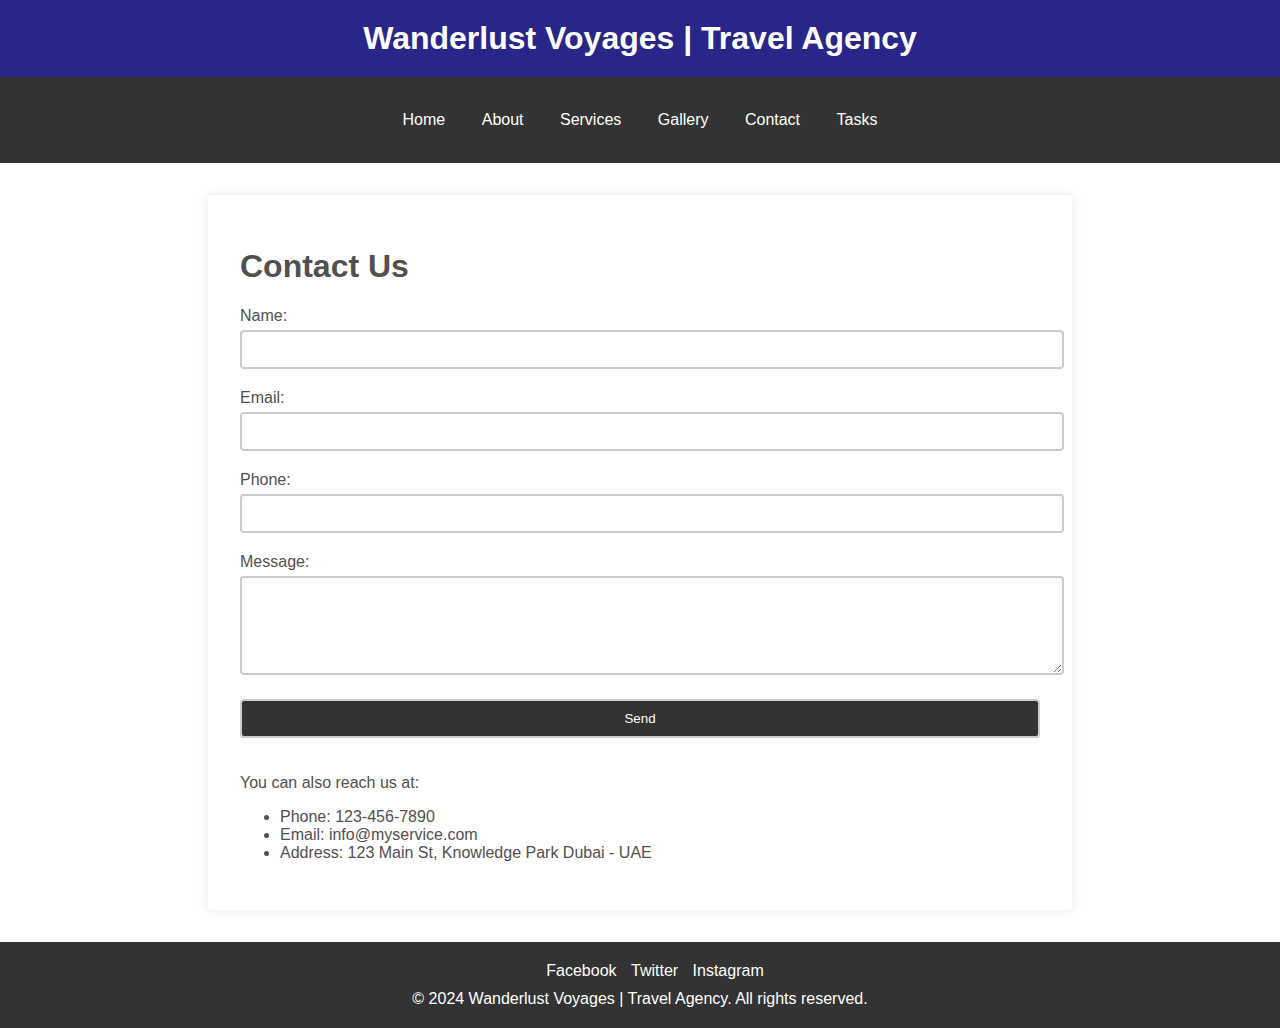
<file: contact.html>
<!DOCTYPE html>
<html lang="en">
<head>
  <meta charset="UTF-8">
  <title>Contact Us - Wanderlust Voyages</title>
  <meta name="viewport" content="width=device-width, initial-scale=1.0">
  <link rel="stylesheet" href="style.css">
  <style>
	   label {
		display: block;
		margin-bottom: 5px;
	}

	input,
	textarea {
		width: 100%;
		padding: 10px;
		margin-bottom: 20px;
		border: 2px solid #ccc;
		border-radius: 4px;
		resize: vertical;
	}

	input[type="submit"] {
		background-color: #333;
		color: #fff;
		cursor: pointer;
	}

	input[type="submit"]:hover {
		background-color: #555;
	}
  </style>
  
</head>
<body>
 <div>
  <header>
    <h1 class="headeraH1">Wanderlust Voyages | Travel Agency</h1>
	</header>
    <nav>
      <ul>
        <li><a href="index.html">Home</a></li>
        <li><a href="about.html">About</a></li>
        <li><a href="services.html">Services</a></li>
        <li><a href="gallery.html">Gallery</a></li>
        <li><a href="contact.html">Contact</a></li>
        <li><a href="tasks.html">Tasks</a></li>
    </ul>
    </nav>
  
  <main class="services">
    <h1>Contact Us</h1>
		
		<form method="post" action="#">
			<label for="name">Name:</label>
			<input type="text" id="name" name="name" required>

			<label for="email">Email:</label>
			<input type="email" id="email" name="email" required>

			<label for="phone">Phone:</label>
			<input type="tel" id="phone" name="phone">

			<label for="message">Message:</label>
			<textarea id="message" name="message" rows="5" required></textarea>

			<input type="submit" value="Send">
		</form>
		 <p>You can also reach us at:</p>
    <ul>
      <li>Phone: 123-456-7890</li>
      <li>Email: info@myservice.com</li>
      <li>Address: 123 Main St, Knowledge Park Dubai - UAE</li>
    </ul>

  </main>
  <footer>
      <ul>
        <li><a href="https://www.facebook.com/">Facebook</a></li>
        <li><a href="https://twitter.com/">Twitter</a></li>
        <li ><a href="https://www.instagram.com/">Instagram</a></li>
      </ul>
    <p >&copy; 2024 Wanderlust Voyages | Travel Agency. All rights reserved.</p>
  </footer>
  </div>
</body>
</html>
</file>
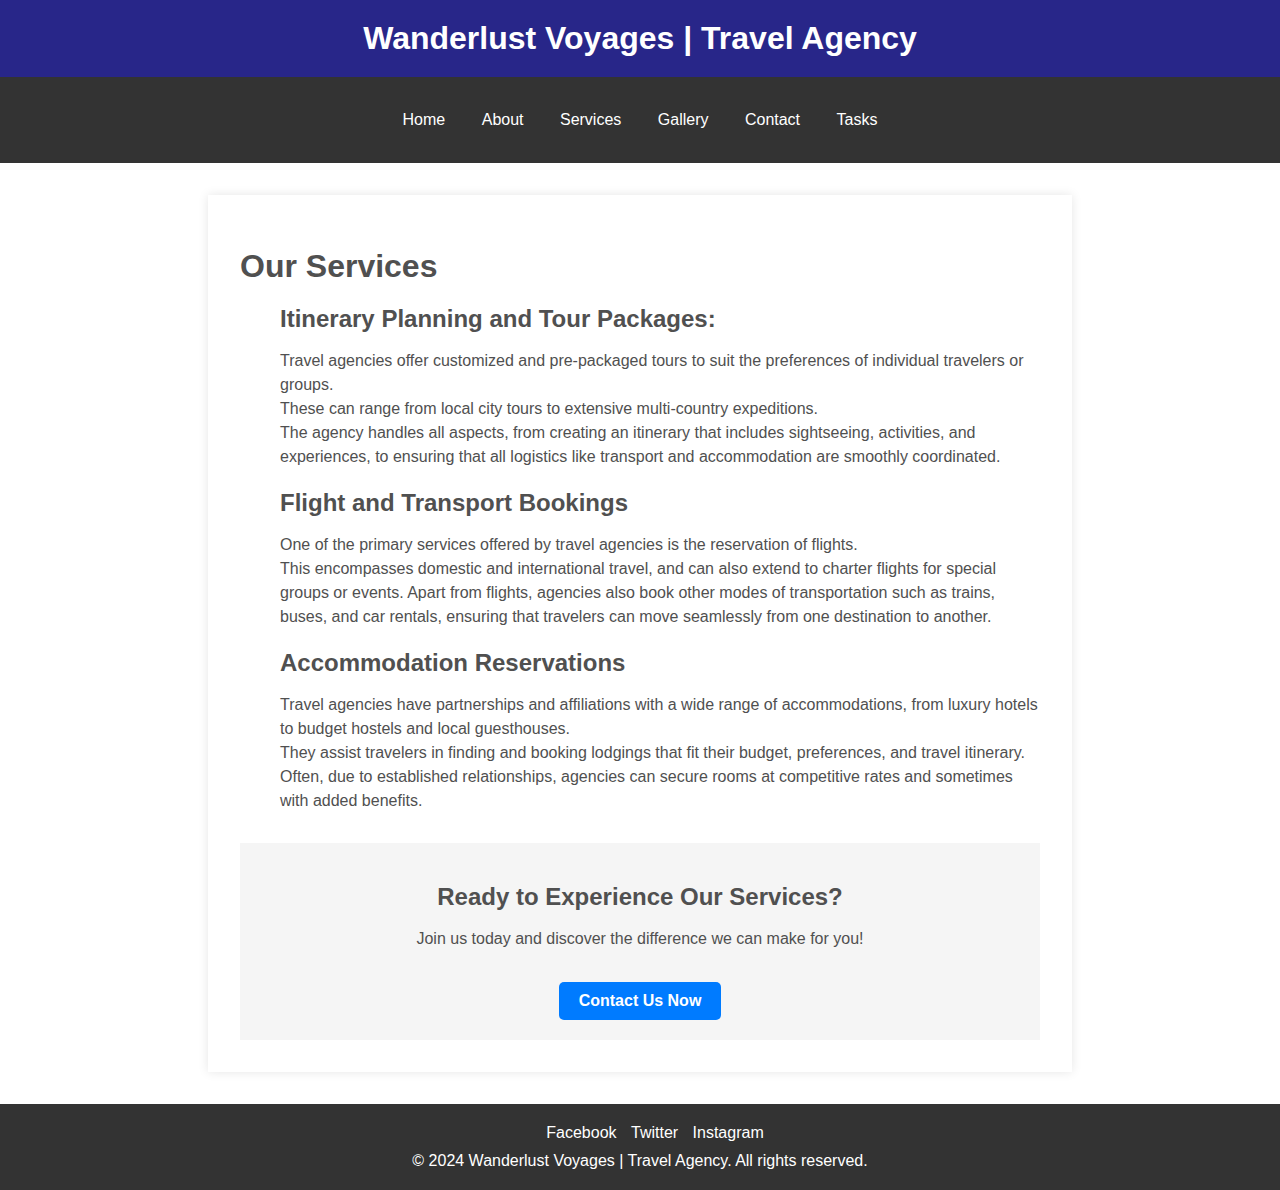
<file: services.html>
<!DOCTYPE html>
<html lang="en">
<head>
  <meta charset="UTF-8">
  <title>Services - Wanderlust Voyages</title>
  <meta name="viewport" content="width=device-width, initial-scale=1.0">
  <link rel="stylesheet" href="style.css">
  <style>
   
	.services h1 {
	   font-size: 2rem;
	   margin-bottom: 1rem;
	}

	.services ul {
	   list-style: none;
	}

	.services li {
	   margin-bottom: 2rem;
	}

	.services h2 {
	   font-size: 1.5rem;
	   margin-bottom: 1rem;
	}

	.services p {
	   line-height: 1.5;
	   margin-bottom: 1rem;
	}

	.services ul li {
	   margin-top: 0.5rem;
	   margin-bottom: 0.5rem;
	}
		.services ul li:first-of-type {
	   margin-top: 1rem;
	}

	.services ul li:last-of-type {
	   margin-bottom: 1rem;
	}
   
  </style>
  
  
 
  
</head>
<body>
 <div>
  <header>
    <h1 class="headeraH1">Wanderlust Voyages | Travel Agency</h1>
	</header>
    <nav>
      <ul>
         <li><a href="index.html">Home</a></li>
         <li><a href="about.html">About</a></li>
         <li><a href="services.html">Services</a></li>
         <li><a href="gallery.html">Gallery</a></li>
         <li><a href="contact.html">Contact</a></li>
         <li><a href="tasks.html">Tasks</a></li>
     </ul>
    </nav>
  
  <main class="services">
   <h1>Our Services</h1>
      <ul>
         <li>
            <h2>Itinerary Planning and Tour Packages:</h2>
            <p>Travel agencies offer customized and pre-packaged tours to suit the preferences of individual travelers or groups. <br>
               These can range from local city tours to extensive multi-country expeditions. <br>
               The agency handles all aspects, from creating an itinerary that includes sightseeing, activities, and experiences, to ensuring that all logistics like transport and accommodation are smoothly coordinated.</p>
            
         </li>
         <li>
            <h2>Flight and Transport Bookings</h2>
            <p>One of the primary services offered by travel agencies is the reservation of flights. <br>
               This encompasses domestic and international travel, and can also extend to charter flights for special groups or events. Apart from flights, agencies also book other modes of transportation such as trains, buses, and car rentals, ensuring that travelers can move seamlessly from one destination to another.
            </p>
            
         </li>
         <li>
            <h2>Accommodation Reservations</h2>
            <p>Travel agencies have partnerships and affiliations with a wide range of accommodations, from luxury hotels to budget hostels and local guesthouses. 
               <br>They assist travelers in finding and booking lodgings that fit their budget, preferences, and travel itinerary. Often, due to established relationships, agencies can secure rooms at competitive rates and sometimes with added benefits.

            </p>
            
         </li>
      </ul>

      <!-- Call to Action Section -->
<div class="cta-container">
   <h2>Ready to Experience Our Services?</h2>
   <p>Join us today and discover the difference we can make for you!</p>
   <a href="contact.html" class="cta-button">Contact Us Now</a>
</div>

  </main>
  <footer>
      <ul>
        <li><a href="https://www.facebook.com/">Facebook</a></li>
        <li><a href="https://twitter.com/">Twitter</a></li>
        <li ><a href="https://www.instagram.com/">Instagram</a></li>
      </ul>
    <p >&copy; 2024 Wanderlust Voyages | Travel Agency. All rights reserved.</p>
  </footer>
  </div>
</body>
</html>
</file>
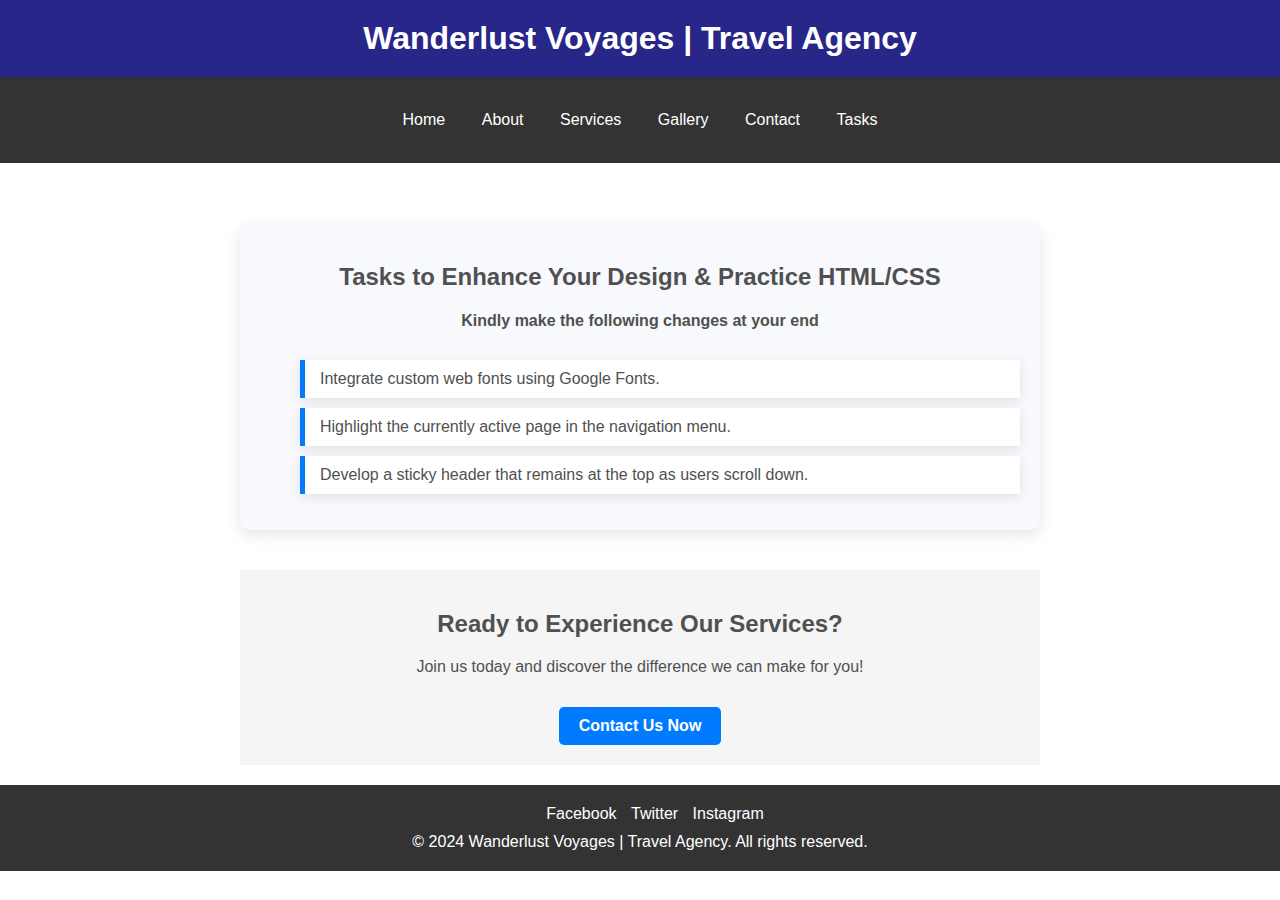
<file: tasks.html>
<!DOCTYPE html>
<html lang="en">
<head>
    <meta charset="UTF-8">
    <title>Tasks - Wanderlust Voyages</title>
    <meta name="viewport" content="width=device-width, initial-scale=1.0">
    <link rel="stylesheet" href="style.css">
    <style>
        .tasks-container {
            background-color: #f7f9fc;
            padding: 20px;
            border-radius: 10px;
            box-shadow: 0 5px 15px rgba(0, 0, 0, 0.1);
            max-width: 800px;
            margin: 40px auto;
        }

        .task-item {
            background-color: #ffffff;
            padding: 10px 15px;
            margin-bottom: 10px;
            border-left: 5px solid #007BFF;
            box-shadow: 0 3px 10px rgba(0, 0, 0, 0.1);
            transition: transform 0.2s;
            list-style-type: none;  /* This will hide the bullet point */
        }

        .task-item:hover {
            transform: translateX(10px);
        }

        .task-header {
            text-align: center;
            margin-bottom: 30px;
        }

    </style>
</head>
<body>
<div>
    <header>
        <h1 class="headeraH1">Wanderlust Voyages | Travel Agency</h1>
    </header>

    
    <nav>
        <ul>
            <li><a href="index.html">Home</a></li>
            <li><a href="about.html">About</a></li>
            <li><a href="services.html">Services</a></li>
            <li><a href="gallery.html">Gallery</a></li>
            <li><a href="contact.html">Contact</a></li>
            <li><a href="tasks.html">Tasks</a></li>
        </ul>
    </nav>

    <main>
        <div class="tasks-container">
            <div class="task-header">
                <h2>Tasks to Enhance Your Design & Practice HTML/CSS</h2>
                <h4>Kindly make the following changes at your end </h4>
            </div>
            <ul>
                <li class="task-item">Integrate custom web fonts using Google Fonts.</li>
                <li class="task-item">Highlight the currently active page in the navigation menu.</li>
                <li class="task-item">Develop a sticky header that remains at the top as users scroll down.</li>
            </ul>
        </div>

        <!-- Call to Action -->
      <section class="cta-container">
        <h2>Ready to Experience Our Services?</h2>
        <p>Join us today and discover the difference we can make for you!</p>
        <a href="contact.html" class="cta-button">Contact Us Now</a>
      </section>
    
    </main>

    <!-- Footer Section -->
    <footer>
        <ul>
          <li><a href="https://www.facebook.com/">Facebook</a></li>
          <li><a href="https://twitter.com/">Twitter</a></li>
          <li><a href="https://www.instagram.com/">Instagram</a></li>
        </ul>
        <p>&copy; 2024 Wanderlust Voyages | Travel Agency. All rights reserved.</p>
      </footer>
</div>
</body>
</html>
</file>
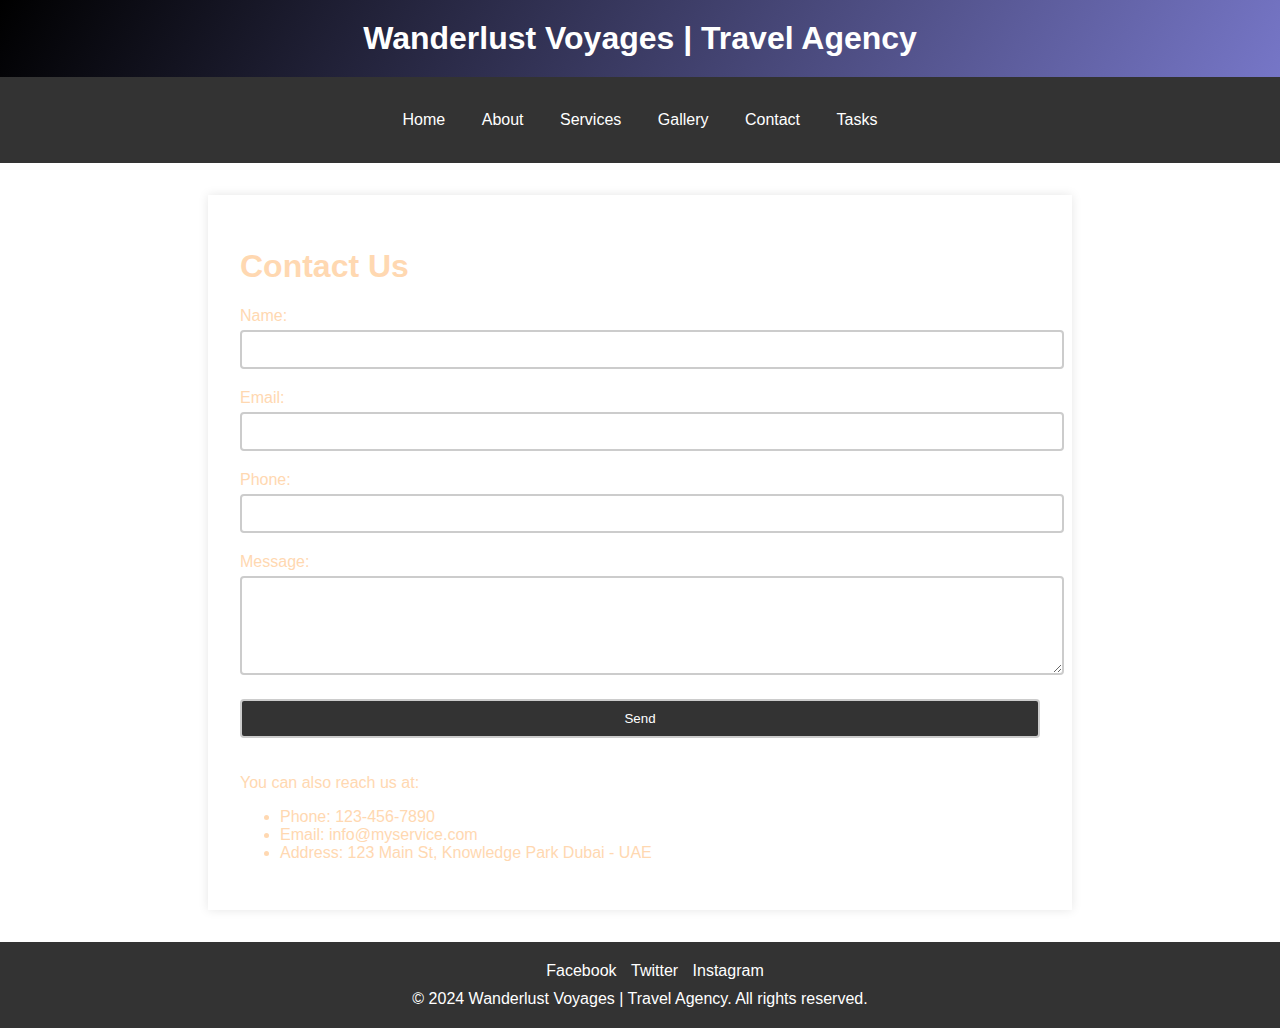
<file: week1/contact.html>
<!DOCTYPE html>
<html lang="en">
<head>
  <meta charset="UTF-8">
  <title>Contact Us - Wanderlust Voyages</title>
  <meta name="viewport" content="width=device-width, initial-scale=1.0">
  <link rel="stylesheet" href="style.css">
  <style>
	   label {
		display: block;
		margin-bottom: 5px;
	}

	input,
	textarea {
		width: 100%;
		padding: 10px;
		margin-bottom: 20px;
		border: 2px solid #ccc;
		border-radius: 4px;
		resize: vertical;
	}

	input[type="submit"] {
		background-color: #333;
		color: #fff;
		cursor: pointer;
	}

	input[type="submit"]:hover {
		background-color: #555;
	}
  </style>
  
</head>
<body>
 <div>
  <header>
    <h1 class="headeraH1">Wanderlust Voyages | Travel Agency</h1>
	</header>
    <nav>
      <ul>
        <li><a href="index.html">Home</a></li>
        <li><a href="about.html">About</a></li>
        <li><a href="services.html">Services</a></li>
        <li><a href="gallery.html">Gallery</a></li>
        <li><a href="contact.html">Contact</a></li>
        <li><a href="tasks.html">Tasks</a></li>
    </ul>
    </nav>
  
  <main class="services">
    <h1>Contact Us</h1>
		
		<form method="post" action="#">
			<label for="name">Name:</label>
			<input type="text" id="name" name="name" required>

			<label for="email">Email:</label>
			<input type="email" id="email" name="email" required>

			<label for="phone">Phone:</label>
			<input type="tel" id="phone" name="phone">

			<label for="message">Message:</label>
			<textarea id="message" name="message" rows="5" required></textarea>

			<input type="submit" value="Send">
		</form>
		 <p>You can also reach us at:</p>
    <ul>
      <li>Phone: 123-456-7890</li>
      <li>Email: info@myservice.com</li>
      <li>Address: 123 Main St, Knowledge Park Dubai - UAE</li>
    </ul>

  </main>
  <footer>
      <ul>
        <li><a href="https://www.facebook.com/">Facebook</a></li>
        <li><a href="https://twitter.com/">Twitter</a></li>
        <li ><a href="https://www.instagram.com/">Instagram</a></li>
      </ul>
    <p >&copy; 2024 Wanderlust Voyages | Travel Agency. All rights reserved.</p>
  </footer>
  </div>
</body>
</html>
</file>
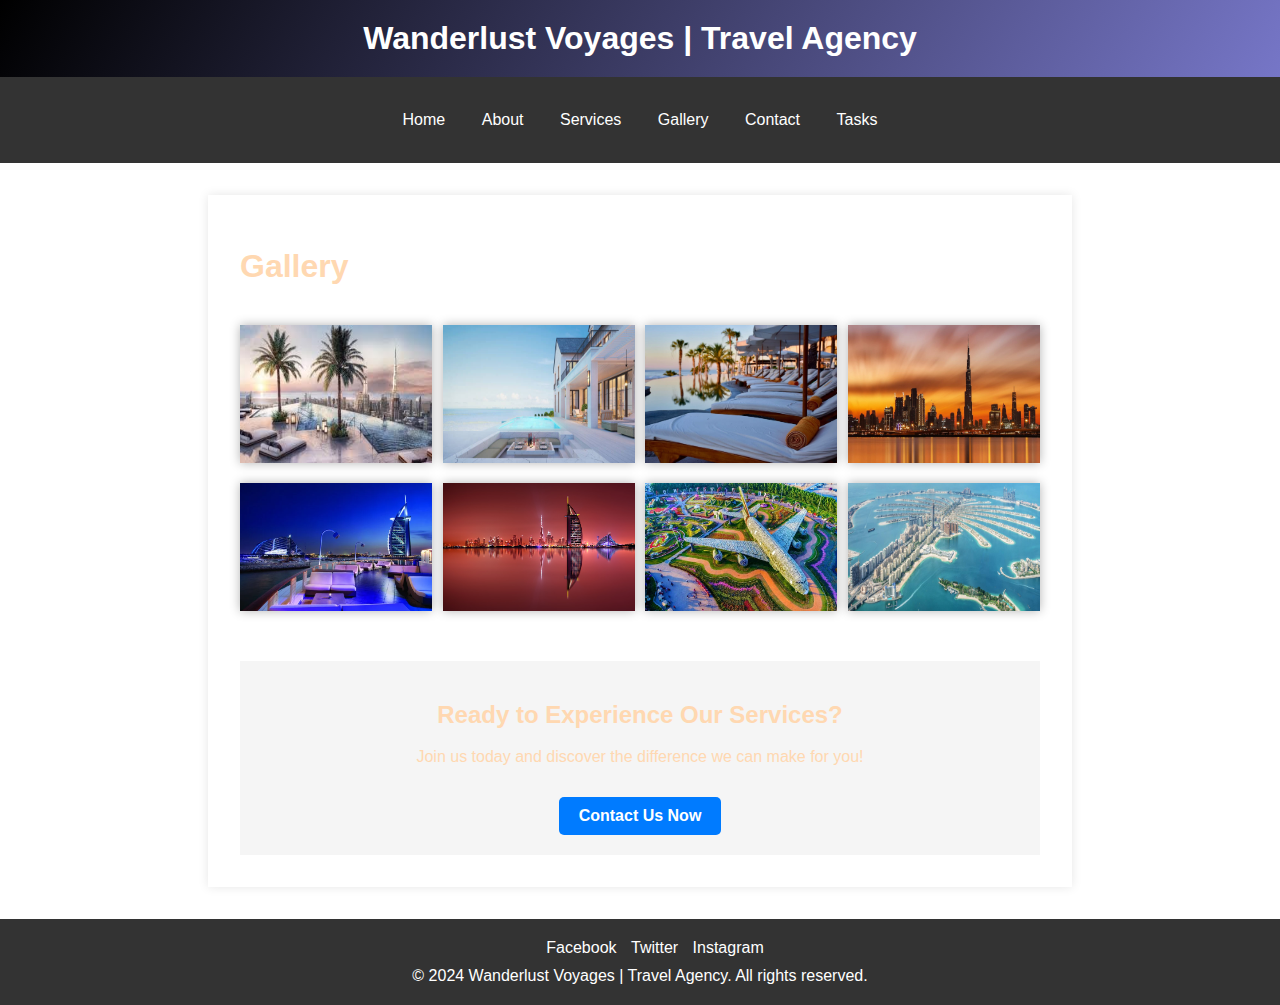
<file: week1/gallery.html>
<!DOCTYPE html>
<html lang="en">
<head>
  <meta charset="UTF-8">
  <title>Gallery - Wanderlust Voyages</title>
  <link rel="stylesheet" href="style.css">
  <style>
   .gallery-container {
	margin: 0 auto;
	display: flex;
	flex-wrap: wrap;
	justify-content: space-between;
	margin-top: 40px;
  }

   .gallery-container img {
	width: 24%;
	margin-bottom: 20px;
	box-shadow: 0 0 10px rgba(0, 0, 0, 0.3);
  }
  </style>
  <meta name="viewport" content="width=device-width, initial-scale=1.0">
</head>
<body>
 <div>
  <header>
    <h1 class="headeraH1">Wanderlust Voyages | Travel Agency</h1>
	</header>
    <nav>
      <ul>
        <li><a href="index.html">Home</a></li>
        <li><a href="about.html">About</a></li>
        <li><a href="services.html">Services</a></li>
        <li><a href="gallery.html">Gallery</a></li>
        <li><a href="contact.html">Contact</a></li>
        <li><a href="tasks.html">Tasks</a></li>
    </ul>
    </nav>
  
  <main class="services">
      <h1>Gallery</h1>

		<div class="gallery-container">
			<img src="images/1.jpeg" alt="Spa Image 1">
			<img src="images/2.jpeg" alt="Spa Image 2">
			<img src="images/3.jpeg" alt="Spa Image 3">
			<img src="images/4.jpeg" alt="Spa Image 4">
			<img src="images/5.jpeg" alt="Spa Image 5">
			<img src="images/6.jpeg" alt="Spa Image 6">
			<img src="images/7.jpeg" alt="Spa Image 7">
			<img src="images/8.jpeg" alt="Spa Image 7">
		</div>
   <!-- Call to Action -->
   <section class="cta-container">
    <h2>Ready to Experience Our Services?</h2>
    <p>Join us today and discover the difference we can make for you!</p>
    <a href="contact.html" class="cta-button">Contact Us Now</a>
  </section>

  </main>
  <footer>
      <ul>
        <li><a href="https://www.facebook.com/">Facebook</a></li>
        <li><a href="https://twitter.com/">Twitter</a></li>
        <li ><a href="https://www.instagram.com/">Instagram</a></li>
      </ul>
    <p >&copy; 2024 Wanderlust Voyages | Travel Agency. All rights reserved.</p>
  </footer>
 </div>
</body>
</html>
</file>
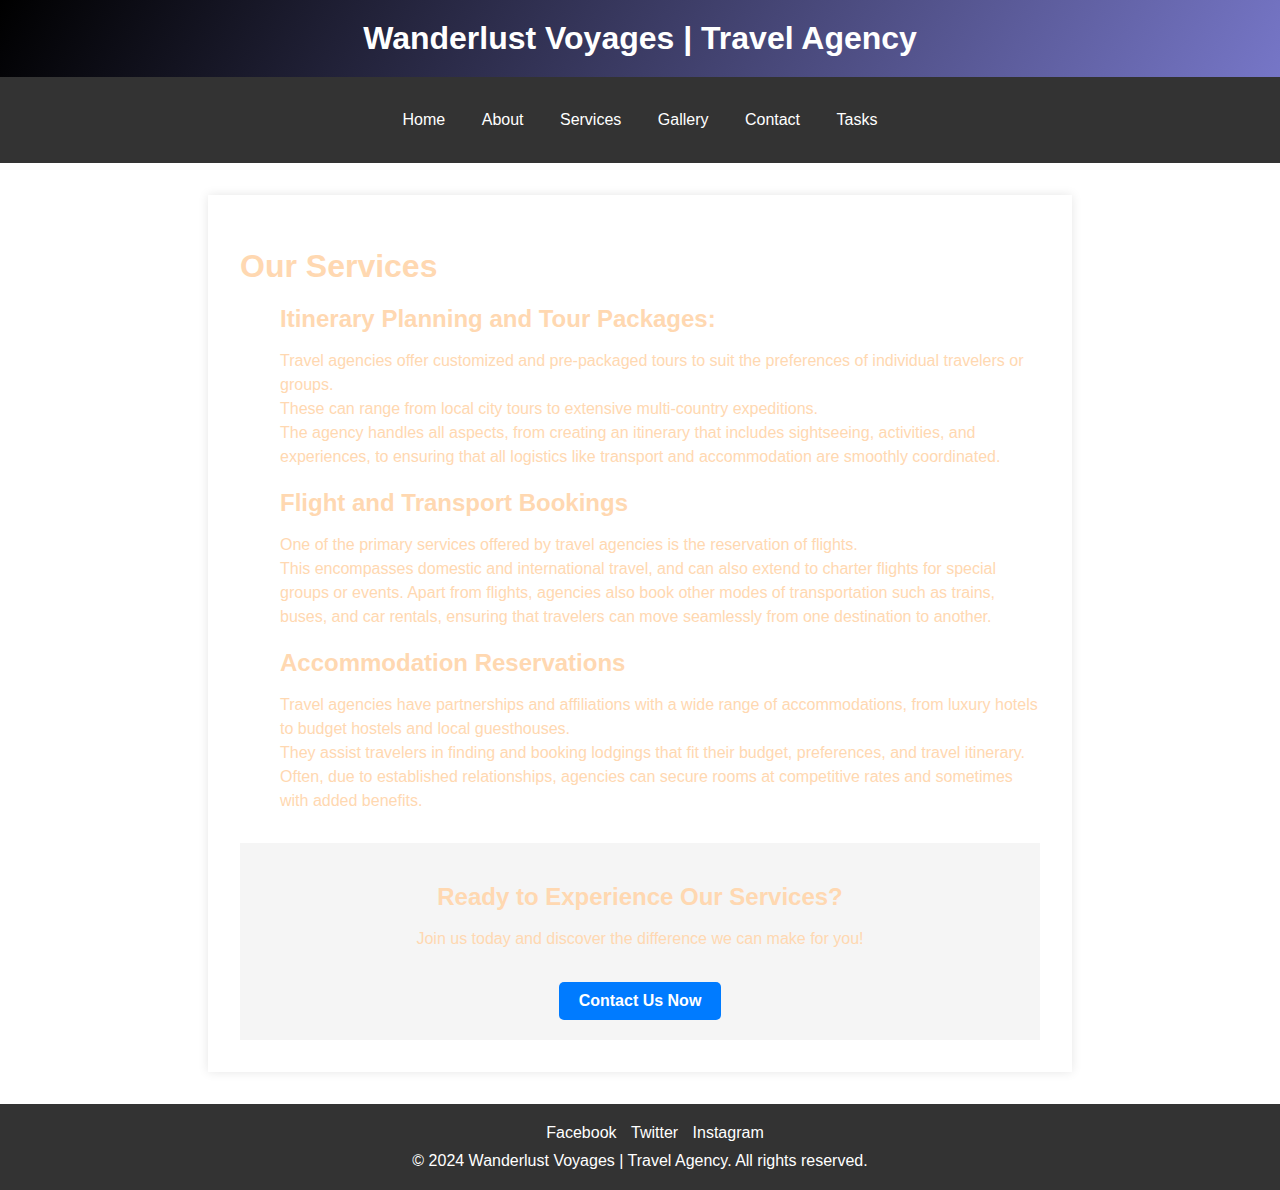
<file: week1/services.html>
<!DOCTYPE html>
<html lang="en">
<head>
  <meta charset="UTF-8">
  <title>Services - Wanderlust Voyages</title>
  <meta name="viewport" content="width=device-width, initial-scale=1.0">
  <link rel="stylesheet" href="style.css">
  <style>
   
	.services h1 {
	   font-size: 2rem;
	   margin-bottom: 1rem;
	}

	.services ul {
	   list-style: none;
	}

	.services li {
	   margin-bottom: 2rem;
	}

	.services h2 {
	   font-size: 1.5rem;
	   margin-bottom: 1rem;
	}

	.services p {
	   line-height: 1.5;
	   margin-bottom: 1rem;
	}

	.services ul li {
	   margin-top: 0.5rem;
	   margin-bottom: 0.5rem;
	}
		.services ul li:first-of-type {
	   margin-top: 1rem;
	}

	.services ul li:last-of-type {
	   margin-bottom: 1rem;
	}
   
  </style>
  
  
 
  
</head>
<body>
 <div>
  <header>
    <h1 class="headeraH1">Wanderlust Voyages | Travel Agency</h1>
	</header>
    <nav>
      <ul>
         <li><a href="index.html">Home</a></li>
         <li><a href="about.html">About</a></li>
         <li><a href="services.html">Services</a></li>
         <li><a href="gallery.html">Gallery</a></li>
         <li><a href="contact.html">Contact</a></li>
         <li><a href="tasks.html">Tasks</a></li>
     </ul>
    </nav>
  
  <main class="services">
   <h1>Our Services</h1>
      <ul>
         <li>
            <h2>Itinerary Planning and Tour Packages:</h2>
            <p>Travel agencies offer customized and pre-packaged tours to suit the preferences of individual travelers or groups. <br>
               These can range from local city tours to extensive multi-country expeditions. <br>
               The agency handles all aspects, from creating an itinerary that includes sightseeing, activities, and experiences, to ensuring that all logistics like transport and accommodation are smoothly coordinated.</p>
            
         </li>
         <li>
            <h2>Flight and Transport Bookings</h2>
            <p>One of the primary services offered by travel agencies is the reservation of flights. <br>
               This encompasses domestic and international travel, and can also extend to charter flights for special groups or events. Apart from flights, agencies also book other modes of transportation such as trains, buses, and car rentals, ensuring that travelers can move seamlessly from one destination to another.
            </p>
            
         </li>
         <li>
            <h2>Accommodation Reservations</h2>
            <p>Travel agencies have partnerships and affiliations with a wide range of accommodations, from luxury hotels to budget hostels and local guesthouses. 
               <br>They assist travelers in finding and booking lodgings that fit their budget, preferences, and travel itinerary. Often, due to established relationships, agencies can secure rooms at competitive rates and sometimes with added benefits.

            </p>
            
         </li>
      </ul>

      <!-- Call to Action Section -->
<div class="cta-container">
   <h2>Ready to Experience Our Services?</h2>
   <p>Join us today and discover the difference we can make for you!</p>
   <a href="contact.html" class="cta-button">Contact Us Now</a>
</div>

  </main>
  <footer>
      <ul>
        <li><a href="https://www.facebook.com/">Facebook</a></li>
        <li><a href="https://twitter.com/">Twitter</a></li>
        <li ><a href="https://www.instagram.com/">Instagram</a></li>
      </ul>
    <p >&copy; 2024 Wanderlust Voyages | Travel Agency. All rights reserved.</p>
  </footer>
  </div>
</body>
</html>
</file>
<file: style.css>
/* Reset Styles */
body {
    margin: 0;
    padding: 0;
    font-family: Arial, sans-serif;
    color: #505050;
}

/* Header Styles */
header {
    background-color: #282689;
    color: #fff;
    text-align: center;
    padding: 20px;
}

.headeraH1 {
    margin: 0;
}

.banner {
    width: 100%;
    overflow: hidden;
}

.banner img {
    width: 100%;
    height: auto;
    display: block;
}


/* Navigation Styles */
nav ul {
    background-color: #333;
    color: #fff;
    text-align: center;
    list-style-type: none;
    margin: 0;
    padding: 20px;
}

nav li {
    display: inline-block;
}

nav a {
    display: block;
    color: #fff;
    text-align: center;
    padding: 14px 16px;
    text-decoration: none;
    transition: background-color 0.3s;  /* Smooth transition for hover effect */
}

nav a:hover {
    background-color: #505050;  /* Darker shade for hover */
}

/* Banner Styles */
.banner-container {
    display: flex;
    justify-content: center;
    align-items: center;
    height: auto;
    width: 100%;
    overflow: hidden;
}

.centered-banner {
    padding: 30px;
    max-width: 80%;
    height: auto;
}

/* Main Content Styles */
main {
    max-width: 800px;
    margin: 0 auto;
    padding: 20px;
}

.services {
    margin: 2rem auto;
    padding: 2rem;
    background-color: #fff;
    box-shadow: 0 0 10px rgba(0,0,0,0.1);
}

main h3 {
    margin-top: 20px;
}

/* Service Columns */
.services-container {
    display: flex;
    justify-content: center;
    flex-wrap: wrap;
    gap: 20px;
}

.service-column {
    flex-basis: calc(25% - 20px);
    max-width: calc(25% - 20px);
    display: flex;
    flex-direction: column;
    align-items: center;
    text-align: center;
}

.service-column img {
    width: 180px;
    height: auto;
    margin-bottom: 10px;
}

.service-column h3 {
    margin-bottom: 5px;
}

/* Media Queries for Responsiveness */
@media (max-width: 800px) {
    .service-column {
        flex-basis: calc(50% - 20px);
        max-width: calc(50% - 20px);
    }
}

@media (max-width: 700px) {
    .service-column {
        flex-basis: 100%;
        max-width: 100%;
    }
}

/* Call to Action Styles */
.cta-container {
    text-align: center;
    padding: 20px;
    background-color: #f5f5f5;
    margin-top: 30px;
}

.cta-button {
    display: inline-block;
    padding: 10px 20px;
    background-color: #007BFF;
    color: #ffffff;
    text-decoration: none;
    border-radius: 5px;
    font-weight: bold;
    margin-top: 15px;
    transition: background-color 0.3s;
}

.cta-button:hover {
    background-color: #0056b3;
}

/* Footer Styles */
footer {
    background-color: #333;
    color: #fff;
    text-align: center;
    padding: 20px;
}

footer ul {
    margin: 0;
}

footer li {
    display: inline-block;
    margin-right: 10px;
}

footer a {
    color: #fff;
    text-decoration: none;
    transition: color 0.3s;  /* Smooth transition for hover effect */
}

footer a:hover {
    color: #b3b3b3;  /* Lighter color on hover */
}

footer p {
    margin: 10px 0 0;
}
</file>
<file: week1/style.css>
/* Reset Styles */

body {
    background: scroll;
       margin: 0;
    padding: 0;
    font-family: Arial, sans-serif;
    color: #FFD8B1;
}


/* Header Styles */
header {
    background: linear-gradient(301deg, #7676c7, #000);
    color: #fff;
    text-align: center;
    padding: 20px;
}

.headeraH1 {
    margin: 0;
}

.banner {
    width: 100%;
    overflow: hidden;
}

.banner img {
    width: 100%;
    height: auto;
    display: block;
}


/* Navigation Styles */
nav ul {
    background-color: #333;
    color: #fff;
    text-align: center;
    list-style-type: none;
    margin: 0;
    padding: 20px;
}

nav li {
    display: inline-block;
}

nav a {
    display: block;
    color: #fff;
    text-align: center;
    padding: 14px 16px;
    text-decoration: none;
    transition: background-color 0.3s;  /* Smooth transition for hover effect */
}

nav a:hover {
    background-color: #505050;  /* Darker shade for hover */
}

/* Banner Styles */
.banner-container {
    display: flex;
    justify-content: center;
    align-items: center;
    height: auto;
    width: 100%;
    overflow: hidden;
}

.centered-banner {
    padding: 30px;
    max-width: 80%;
    height: auto;
}

/* Main Content Styles */
main {
    max-width: 800px;
    margin: 0 auto;
    padding: 20px;
}

.services {
    margin: 2rem auto;
    padding: 2rem;
    background-color: #fff;
    box-shadow: 0 0 10px rgba(0,0,0,0.1);
}

main h3 {
    margin-top: 20px;
}

/* Service Columns */
.services-container {
    display: flex;
    justify-content: center;
    flex-wrap: wrap;
    gap: 20px;
}

.service-column {
    flex-basis: calc(25% - 50px);
    max-width: calc(25% - 50px);
    display: flex;
    flex-direction: column;
    align-items: center;
    text-align: center;
}

.service-column img {
    width: 90px;
    height: auto;
    margin-bottom: 10px;
}

.service-column h3 {
    margin-bottom: 5px;
}

/* Media Queries for Responsiveness */
@media (max-width: 800px) {
    .service-column {
        flex-basis: calc(50% - 20px);
        max-width: calc(50% - 20px);
    }
}

@media (max-width: 700px) {
    .service-column {
        flex-basis: 100%;
        max-width: 100%;
    }
}

/* Call to Action Styles */
.cta-container {
    text-align: center;
    padding: 20px;
    background-color: #f5f5f5;
    margin-top: 30px;

}

.cta-button {
   display: inline-block;
    padding: 10px 20px;
    background-color: #007BFF;
    color: #ffffff;
    text-decoration: none;
    border-radius: 5px;
    font-weight: bold;
    margin-top: 15px;
    transition: background-color 0.3s;
}

.cta-button:hover {
    background-color: #7640B3;
}

/* Footer Styles */
footer {
    background-color: #333;
    color: #fff;
    text-align: center;
    padding: 20px;
}

footer ul {
    margin: 0;
}

footer li {
    display: inline-block;
    margin-right: 10px;
}

footer a {
    color: #fff;
    text-decoration: none;
    transition: color 0.3s;  /* Smooth transition for hover effect */
}

footer a:hover {
    color: #b3b3b3;  /* Lighter color on hover */
}

footer p {
    margin: 10px 0 0;
}
</file>
